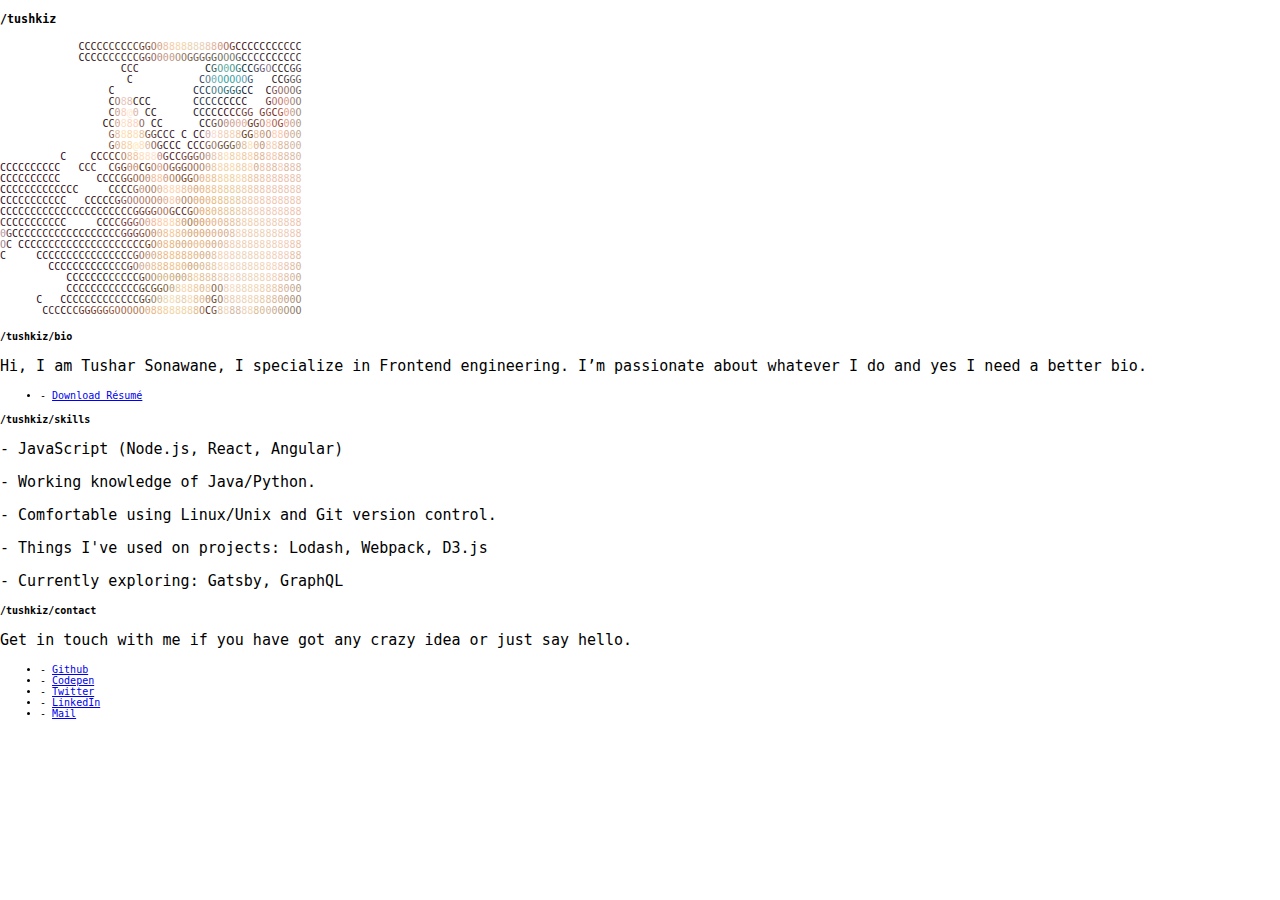
<file: index.html>
<!DOCTYPE html>
<html lang="en">
<head>
  <meta http-equiv="Content-Type" content="text/html; charset=UTF-8">
  <meta http-equiv="X-UA-Compatible" content="IE=edge">

  <title>Tushar Lahu Sonawane</title>

  <meta name="description" content="Portfolio of Tushar Lahu Sonawane" />
  <meta name="keywords" content="Front End Engineer">
  <meta name="author" content="Tushar Lahu Sonawane">
  <meta name="image" content="/img/tushkiz.jpeg">
  <meta property="og:type" content="website">
  <meta property="og:title" content="Tushar Lahu Sonawane">
  <meta property="og:url" content="https://tushkiz.githu.io">
  <meta property="og:description" content="Portfolio of Tushar Lahu Sonawane">
  <meta property="og:image" content="/img/tushkiz.jpeg">
  <meta name="twitter:card" content="summary_large_image">
  <meta name="twitter:site" content="@tushkiz">
  <meta name="twitter:creator" content="@tushkiz">
  <meta name="twitter:title" content="Tushar Lahu Sonawane">
  <meta name="twitter:description" content="Portfolio of Tushar Lahu Sonawane">
  <meta name="twitter:image" content="/img/tushkiz.jpeg">

  <meta name="viewport" content="width=device-width, initial-scale=1.0">

  <!--  Android 5 Chrome Color-->
  <meta name="theme-color" content="#002B36">

  <!-- Styles -->
  <link rel="stylesheet" type="text/css" href="css/style.css">
</head>

<body>
<div class="row">
  <div class="col s12">
    <div class="iterm-window">
      <div class="title-bar">
        <div class="title-bar--buttons">
           <div class="title-bar--button title-bar--button--close"></div>
           <div class="title-bar--button title-bar--button--minimize"></div>
           <div class="title-bar--button title-bar--button--maximize"></div>
        </div>
      </div>
      <div class="content">
        <!-- Heading [start] -->
        <div class="row">
          <h3 class="color--primary">/tushkiz</h3>
        </div>
        <!-- Heading [end] -->

        <!-- Banner [start] -->
        <div class="row">
          <p><table cellspacing="0" cellpadding="0" class="banner"><tbody><tr><td><span style="color:rgb(35,0,29);">&nbsp;</span><span style="color:rgb(35,0,29);">&nbsp;</span><span style="color:rgb(35,0,29);">&nbsp;</span><span style="color:rgb(35,0,27);">&nbsp;</span><span style="color:rgb(35,0,27);">&nbsp;</span><span style="color:rgb(35,0,24);">&nbsp;</span><span style="color:rgb(35,0,24);">&nbsp;</span><span style="color:rgb(35,0,20);">&nbsp;</span><span style="color:rgb(37,2,22);">&nbsp;</span><span style="color:rgb(37,3,19);">&nbsp;</span><span style="color:rgb(36,2,18);">&nbsp;</span><span style="color:rgb(37,4,15);">&nbsp;</span><span style="color:rgb(41,8,19);">&nbsp;</span><span style="color:rgb(47,14,23);">C</span><span style="color:rgb(53,20,29);">C</span><span style="color:rgb(58,23,27);">C</span><span style="color:rgb(73,35,32);">C</span><span style="color:rgb(74,37,28);">C</span><span style="color:rgb(78,48,40);">C</span><span style="color:rgb(68,41,32);">C</span><span style="color:rgb(66,39,32);">C</span><span style="color:rgb(78,51,42);">C</span><span style="color:rgb(87,55,42);">C</span><span style="color:rgb(104,67,49);">G</span><span style="color:rgb(122,77,56);">G</span><span style="color:rgb(166,116,91);">O</span><span style="color:rgb(213,162,131);">0</span><span style="color:rgb(239,190,157);">8</span><span style="color:rgb(246,204,166);">8</span><span style="color:rgb(245,212,171);">8</span><span style="color:rgb(240,212,173);">8</span><span style="color:rgb(232,210,173);">8</span><span style="color:rgb(234,213,182);">8</span><span style="color:rgb(233,207,180);">8</span><span style="color:rgb(233,197,173);">8</span><span style="color:rgb(226,180,157);">8</span><span style="color:rgb(209,150,132);">0</span><span style="color:rgb(169,106,91);">O</span><span style="color:rgb(117,54,45);">G</span><span style="color:rgb(76,18,14);">C</span><span style="color:rgb(69,19,18);">C</span><span style="color:rgb(61,21,22);">C</span><span style="color:rgb(52,22,24);">C</span><span style="color:rgb(61,35,38);">C</span><span style="color:rgb(44,18,19);">C</span><span style="color:rgb(56,28,27);">C</span><span style="color:rgb(61,30,28);">C</span><span style="color:rgb(68,38,40);">C</span><span style="color:rgb(60,37,47);">C</span><span style="color:rgb(55,34,49);">C</span><br><span style="color:rgb(35,0,27);">&nbsp;</span><span style="color:rgb(35,0,27);">&nbsp;</span><span style="color:rgb(35,0,27);">&nbsp;</span><span style="color:rgb(35,0,25);">&nbsp;</span><span style="color:rgb(35,0,25);">&nbsp;</span><span style="color:rgb(35,0,24);">&nbsp;</span><span style="color:rgb(35,0,22);">&nbsp;</span><span style="color:rgb(35,0,20);">&nbsp;</span><span style="color:rgb(33,0,18);">&nbsp;</span><span style="color:rgb(33,0,16);">&nbsp;</span><span style="color:rgb(33,0,15);">&nbsp;</span><span style="color:rgb(35,1,15);">&nbsp;</span><span style="color:rgb(39,5,19);">&nbsp;</span><span style="color:rgb(44,11,22);">C</span><span style="color:rgb(50,17,28);">C</span><span style="color:rgb(55,20,27);">C</span><span style="color:rgb(65,29,33);">C</span><span style="color:rgb(64,30,31);">C</span><span style="color:rgb(75,45,47);">C</span><span style="color:rgb(72,43,45);">C</span><span style="color:rgb(68,42,43);">C</span><span style="color:rgb(74,48,47);">C</span><span style="color:rgb(81,52,48);">C</span><span style="color:rgb(101,66,60);">G</span><span style="color:rgb(118,75,68);">G</span><span style="color:rgb(152,106,93);">O</span><span style="color:rgb(187,140,124);">0</span><span style="color:rgb(202,155,137);">0</span><span style="color:rgb(195,154,134);">0</span><span style="color:rgb(173,138,116);">O</span><span style="color:rgb(143,115,91);">O</span><span style="color:rgb(120,95,73);">G</span><span style="color:rgb(117,91,78);">G</span><span style="color:rgb(112,90,79);">G</span><span style="color:rgb(101,85,70);">G</span><span style="color:rgb(96,87,70);">G</span><span style="color:rgb(112,109,92);">O</span><span style="color:rgb(128,129,113);">O</span><span style="color:rgb(118,118,108);">O</span><span style="color:rgb(94,91,86);">G</span><span style="color:rgb(51,42,45);">C</span><span style="color:rgb(70,57,66);">C</span><span style="color:rgb(65,47,59);">C</span><span style="color:rgb(59,39,50);">C</span><span style="color:rgb(36,15,24);">C</span><span style="color:rgb(53,30,36);">C</span><span style="color:rgb(51,31,30);">C</span><span style="color:rgb(54,34,35);">C</span><span style="color:rgb(66,46,55);">C</span><span style="color:rgb(66,48,60);">C</span><br><span style="color:rgb(35,0,25);">&nbsp;</span><span style="color:rgb(35,0,24);">&nbsp;</span><span style="color:rgb(35,0,24);">&nbsp;</span><span style="color:rgb(35,0,24);">&nbsp;</span><span style="color:rgb(35,0,24);">&nbsp;</span><span style="color:rgb(35,0,22);">&nbsp;</span><span style="color:rgb(35,0,22);">&nbsp;</span><span style="color:rgb(35,0,22);">&nbsp;</span><span style="color:rgb(36,1,21);">&nbsp;</span><span style="color:rgb(36,1,21);">&nbsp;</span><span style="color:rgb(35,0,20);">&nbsp;</span><span style="color:rgb(33,0,16);">&nbsp;</span><span style="color:rgb(33,0,16);">&nbsp;</span><span style="color:rgb(32,0,14);">&nbsp;</span><span style="color:rgb(33,0,15);">&nbsp;</span><span style="color:rgb(33,0,15);">&nbsp;</span><span style="color:rgb(33,0,15);">&nbsp;</span><span style="color:rgb(37,3,19);">&nbsp;</span><span style="color:rgb(41,10,25);">&nbsp;</span><span style="color:rgb(33,5,19);">&nbsp;</span><span style="color:rgb(49,23,36);">C</span><span style="color:rgb(75,47,59);">C</span><span style="color:rgb(59,29,39);">C</span><span style="color:rgb(37,4,15);">&nbsp;</span><span style="color:rgb(35,0,6);">&nbsp;</span><span style="color:rgb(38,0,6);">&nbsp;</span><span style="color:rgb(39,0,5);">&nbsp;</span><span style="color:rgb(36,0,1);">&nbsp;</span><span style="color:rgb(34,0,4);">&nbsp;</span><span style="color:rgb(33,1,4);">&nbsp;</span><span style="color:rgb(32,3,7);">&nbsp;</span><span style="color:rgb(27,2,6);">&nbsp;</span><span style="color:rgb(34,10,24);">&nbsp;</span><span style="color:rgb(16,6,17);">&nbsp;</span><span style="color:rgb(14,32,34);">C</span><span style="color:rgb(49,94,89);">G</span><span style="color:rgb(85,157,145);">O</span><span style="color:rgb(93,177,162);">0</span><span style="color:rgb(71,154,144);">O</span><span style="color:rgb(52,124,121);">G</span><span style="color:rgb(4,51,61);">C</span><span style="color:rgb(10,33,51);">C</span><span style="color:rgb(76,76,100);">G</span><span style="color:rgb(104,90,115);">G</span><span style="color:rgb(148,131,149);">O</span><span style="color:rgb(67,51,61);">C</span><span style="color:rgb(47,37,38);">C</span><span style="color:rgb(40,30,29);">C</span><span style="color:rgb(81,66,71);">G</span><span style="color:rgb(84,67,75);">G</span><br><span style="color:rgb(35,0,22);">&nbsp;</span><span style="color:rgb(35,0,20);">&nbsp;</span><span style="color:rgb(35,0,22);">&nbsp;</span><span style="color:rgb(35,0,22);">&nbsp;</span><span style="color:rgb(35,0,22);">&nbsp;</span><span style="color:rgb(35,0,22);">&nbsp;</span><span style="color:rgb(35,0,22);">&nbsp;</span><span style="color:rgb(35,0,22);">&nbsp;</span><span style="color:rgb(33,0,20);">&nbsp;</span><span style="color:rgb(34,0,21);">&nbsp;</span><span style="color:rgb(35,0,22);">&nbsp;</span><span style="color:rgb(36,1,23);">&nbsp;</span><span style="color:rgb(37,2,24);">&nbsp;</span><span style="color:rgb(37,2,24);">&nbsp;</span><span style="color:rgb(36,1,23);">&nbsp;</span><span style="color:rgb(36,1,23);">&nbsp;</span><span style="color:rgb(36,3,24);">&nbsp;</span><span style="color:rgb(31,0,20);">&nbsp;</span><span style="color:rgb(33,4,22);">&nbsp;</span><span style="color:rgb(28,0,17);">&nbsp;</span><span style="color:rgb(38,10,25);">&nbsp;</span><span style="color:rgb(53,25,39);">C</span><span style="color:rgb(39,11,26);">&nbsp;</span><span style="color:rgb(29,0,14);">&nbsp;</span><span style="color:rgb(27,0,15);">&nbsp;</span><span style="color:rgb(28,0,18);">&nbsp;</span><span style="color:rgb(32,0,21);">&nbsp;</span><span style="color:rgb(34,0,24);">&nbsp;</span><span style="color:rgb(31,0,23);">&nbsp;</span><span style="color:rgb(28,0,22);">&nbsp;</span><span style="color:rgb(26,0,20);">&nbsp;</span><span style="color:rgb(23,1,24);">&nbsp;</span><span style="color:rgb(26,13,41);">&nbsp;</span><span style="color:rgb(53,60,86);">C</span><span style="color:rgb(89,128,143);">O</span><span style="color:rgb(103,172,177);">0</span><span style="color:rgb(77,175,174);">O</span><span style="color:rgb(48,161,157);">O</span><span style="color:rgb(53,161,161);">O</span><span style="color:rgb(82,172,180);">O</span><span style="color:rgb(98,156,176);">O</span><span style="color:rgb(61,91,117);">G</span><span style="color:rgb(0,0,29);">&nbsp;</span><span style="color:rgb(19,3,30);">&nbsp;</span><span style="color:rgb(35,10,31);">&nbsp;</span><span style="color:rgb(52,29,39);">C</span><span style="color:rgb(39,21,19);">C</span><span style="color:rgb(77,62,57);">G</span><span style="color:rgb(107,91,91);">G</span><span style="color:rgb(104,88,89);">G</span><br><span style="color:rgb(35,0,20);">&nbsp;</span><span style="color:rgb(35,0,20);">&nbsp;</span><span style="color:rgb(35,0,20);">&nbsp;</span><span style="color:rgb(35,0,20);">&nbsp;</span><span style="color:rgb(35,0,22);">&nbsp;</span><span style="color:rgb(35,0,22);">&nbsp;</span><span style="color:rgb(35,0,22);">&nbsp;</span><span style="color:rgb(35,0,22);">&nbsp;</span><span style="color:rgb(35,0,24);">&nbsp;</span><span style="color:rgb(35,0,24);">&nbsp;</span><span style="color:rgb(35,0,24);">&nbsp;</span><span style="color:rgb(34,0,23);">&nbsp;</span><span style="color:rgb(35,0,25);">&nbsp;</span><span style="color:rgb(35,0,25);">&nbsp;</span><span style="color:rgb(36,0,26);">&nbsp;</span><span style="color:rgb(36,1,25);">&nbsp;</span><span style="color:rgb(35,2,23);">&nbsp;</span><span style="color:rgb(22,0,6);">&nbsp;</span><span style="color:rgb(47,15,28);">C</span><span style="color:rgb(35,4,12);">&nbsp;</span><span style="color:rgb(34,3,8);">&nbsp;</span><span style="color:rgb(26,0,0);">&nbsp;</span><span style="color:rgb(35,6,11);">&nbsp;</span><span style="color:rgb(38,11,20);">&nbsp;</span><span style="color:rgb(30,1,19);">&nbsp;</span><span style="color:rgb(31,3,26);">&nbsp;</span><span style="color:rgb(32,3,31);">&nbsp;</span><span style="color:rgb(30,1,31);">&nbsp;</span><span style="color:rgb(28,0,30);">&nbsp;</span><span style="color:rgb(28,0,29);">&nbsp;</span><span style="color:rgb(27,0,26);">&nbsp;</span><span style="color:rgb(18,0,26);">&nbsp;</span><span style="color:rgb(34,38,63);">C</span><span style="color:rgb(43,65,88);">C</span><span style="color:rgb(34,69,88);">C</span><span style="color:rgb(75,123,137);">O</span><span style="color:rgb(67,127,137);">O</span><span style="color:rgb(44,108,117);">G</span><span style="color:rgb(43,101,113);">G</span><span style="color:rgb(40,83,100);">G</span><span style="color:rgb(6,28,52);">C</span><span style="color:rgb(27,28,56);">C</span><span style="color:rgb(10,0,18);">&nbsp;</span><span style="color:rgb(37,5,26);">&nbsp;</span><span style="color:rgb(57,15,27);">C</span><span style="color:rgb(130,84,87);">G</span><span style="color:rgb(154,107,101);">O</span><span style="color:rgb(156,118,107);">O</span><span style="color:rgb(133,110,104);">O</span><span style="color:rgb(115,100,95);">G</span><br><span style="color:rgb(35,0,22);">&nbsp;</span><span style="color:rgb(35,0,22);">&nbsp;</span><span style="color:rgb(35,0,22);">&nbsp;</span><span style="color:rgb(35,0,22);">&nbsp;</span><span style="color:rgb(35,0,22);">&nbsp;</span><span style="color:rgb(35,0,22);">&nbsp;</span><span style="color:rgb(35,0,24);">&nbsp;</span><span style="color:rgb(35,0,24);">&nbsp;</span><span style="color:rgb(36,1,25);">&nbsp;</span><span style="color:rgb(36,1,25);">&nbsp;</span><span style="color:rgb(35,0,24);">&nbsp;</span><span style="color:rgb(35,0,24);">&nbsp;</span><span style="color:rgb(35,0,25);">&nbsp;</span><span style="color:rgb(35,0,25);">&nbsp;</span><span style="color:rgb(36,0,26);">&nbsp;</span><span style="color:rgb(36,1,23);">&nbsp;</span><span style="color:rgb(37,3,17);">&nbsp;</span><span style="color:rgb(36,1,7);">&nbsp;</span><span style="color:rgb(48,12,12);">C</span><span style="color:rgb(151,116,110);">O</span><span style="color:rgb(236,200,188);">8</span><span style="color:rgb(223,189,177);">8</span><span style="color:rgb(64,31,22);">C</span><span style="color:rgb(46,16,14);">C</span><span style="color:rgb(43,16,23);">C</span><span style="color:rgb(29,5,21);">&nbsp;</span><span style="color:rgb(21,0,21);">&nbsp;</span><span style="color:rgb(23,0,25);">&nbsp;</span><span style="color:rgb(28,2,29);">&nbsp;</span><span style="color:rgb(30,0,26);">&nbsp;</span><span style="color:rgb(32,0,23);">&nbsp;</span><span style="color:rgb(25,6,25);">&nbsp;</span><span style="color:rgb(27,36,51);">C</span><span style="color:rgb(43,65,78);">C</span><span style="color:rgb(39,55,68);">C</span><span style="color:rgb(56,64,75);">C</span><span style="color:rgb(35,37,49);">C</span><span style="color:rgb(27,21,35);">C</span><span style="color:rgb(38,26,40);">C</span><span style="color:rgb(45,24,41);">C</span><span style="color:rgb(48,21,38);">C</span><span style="color:rgb(32,0,15);">&nbsp;</span><span style="color:rgb(43,1,13);">&nbsp;</span><span style="color:rgb(53,4,10);">&nbsp;</span><span style="color:rgb(107,47,47);">G</span><span style="color:rgb(179,112,104);">O</span><span style="color:rgb(191,117,104);">O</span><span style="color:rgb(215,152,137);">0</span><span style="color:rgb(167,135,124);">O</span><span style="color:rgb(139,122,112);">O</span><br><span style="color:rgb(35,0,25);">&nbsp;</span><span style="color:rgb(35,0,24);">&nbsp;</span><span style="color:rgb(35,0,25);">&nbsp;</span><span style="color:rgb(35,0,24);">&nbsp;</span><span style="color:rgb(35,0,25);">&nbsp;</span><span style="color:rgb(35,0,24);">&nbsp;</span><span style="color:rgb(35,0,24);">&nbsp;</span><span style="color:rgb(35,0,24);">&nbsp;</span><span style="color:rgb(37,2,26);">&nbsp;</span><span style="color:rgb(36,1,25);">&nbsp;</span><span style="color:rgb(36,1,25);">&nbsp;</span><span style="color:rgb(35,0,24);">&nbsp;</span><span style="color:rgb(34,0,23);">&nbsp;</span><span style="color:rgb(34,0,23);">&nbsp;</span><span style="color:rgb(35,0,24);">&nbsp;</span><span style="color:rgb(37,0,20);">&nbsp;</span><span style="color:rgb(31,0,4);">&nbsp;</span><span style="color:rgb(44,4,5);">&nbsp;</span><span style="color:rgb(79,36,29);">C</span><span style="color:rgb(203,160,144);">0</span><span style="color:rgb(251,206,185);">8</span><span style="color:rgb(255,233,211);">@</span><span style="color:rgb(216,179,160);">0</span><span style="color:rgb(40,8,0);">&nbsp;</span><span style="color:rgb(59,31,30);">C</span><span style="color:rgb(40,17,27);">C</span><span style="color:rgb(28,5,23);">&nbsp;</span><span style="color:rgb(27,3,25);">&nbsp;</span><span style="color:rgb(31,3,26);">&nbsp;</span><span style="color:rgb(33,0,21);">&nbsp;</span><span style="color:rgb(36,0,15);">&nbsp;</span><span style="color:rgb(32,4,18);">&nbsp;</span><span style="color:rgb(35,33,44);">C</span><span style="color:rgb(42,46,55);">C</span><span style="color:rgb(42,35,42);">C</span><span style="color:rgb(55,36,40);">C</span><span style="color:rgb(46,14,17);">C</span><span style="color:rgb(58,16,18);">C</span><span style="color:rgb(75,26,29);">C</span><span style="color:rgb(91,39,41);">C</span><span style="color:rgb(115,65,64);">G</span><span style="color:rgb(119,68,65);">G</span><span style="color:rgb(54,1,0);">&nbsp;</span><span style="color:rgb(116,57,49);">G</span><span style="color:rgb(142,74,61);">G</span><span style="color:rgb(114,37,21);">C</span><span style="color:rgb(166,79,60);">G</span><span style="color:rgb(233,160,141);">0</span><span style="color:rgb(194,157,139);">0</span><span style="color:rgb(162,143,128);">O</span><br><span style="color:rgb(35,0,27);">&nbsp;</span><span style="color:rgb(35,0,27);">&nbsp;</span><span style="color:rgb(35,0,27);">&nbsp;</span><span style="color:rgb(35,0,27);">&nbsp;</span><span style="color:rgb(35,0,25);">&nbsp;</span><span style="color:rgb(35,0,25);">&nbsp;</span><span style="color:rgb(35,0,25);">&nbsp;</span><span style="color:rgb(35,0,25);">&nbsp;</span><span style="color:rgb(38,3,27);">&nbsp;</span><span style="color:rgb(37,2,26);">&nbsp;</span><span style="color:rgb(36,1,25);">&nbsp;</span><span style="color:rgb(35,0,24);">&nbsp;</span><span style="color:rgb(34,0,21);">&nbsp;</span><span style="color:rgb(34,0,21);">&nbsp;</span><span style="color:rgb(34,0,21);">&nbsp;</span><span style="color:rgb(36,0,17);">&nbsp;</span><span style="color:rgb(38,0,6);">&nbsp;</span><span style="color:rgb(52,8,9);">C</span><span style="color:rgb(72,23,16);">C</span><span style="color:rgb(212,163,146);">0</span><span style="color:rgb(255,223,198);">8</span><span style="color:rgb(255,212,186);">8</span><span style="color:rgb(254,212,188);">8</span><span style="color:rgb(139,103,87);">O</span><span style="color:rgb(39,9,7);">&nbsp;</span><span style="color:rgb(44,18,27);">C</span><span style="color:rgb(44,19,38);">C</span><span style="color:rgb(33,8,30);">&nbsp;</span><span style="color:rgb(30,0,21);">&nbsp;</span><span style="color:rgb(33,0,18);">&nbsp;</span><span style="color:rgb(42,0,16);">&nbsp;</span><span style="color:rgb(38,2,14);">&nbsp;</span><span style="color:rgb(22,2,13);">&nbsp;</span><span style="color:rgb(36,21,28);">C</span><span style="color:rgb(61,39,42);">C</span><span style="color:rgb(101,71,69);">G</span><span style="color:rgb(135,98,90);">O</span><span style="color:rgb(186,142,129);">0</span><span style="color:rgb(204,157,141);">0</span><span style="color:rgb(219,170,153);">0</span><span style="color:rgb(219,170,153);">0</span><span style="color:rgb(103,52,33);">G</span><span style="color:rgb(115,59,42);">G</span><span style="color:rgb(182,121,102);">O</span><span style="color:rgb(251,183,162);">8</span><span style="color:rgb(176,99,79);">O</span><span style="color:rgb(153,68,47);">G</span><span style="color:rgb(230,158,136);">0</span><span style="color:rgb(202,161,143);">0</span><span style="color:rgb(175,152,134);">0</span><br><span style="color:rgb(34,1,22);">&nbsp;</span><span style="color:rgb(34,1,22);">&nbsp;</span><span style="color:rgb(33,0,23);">&nbsp;</span><span style="color:rgb(33,0,23);">&nbsp;</span><span style="color:rgb(33,0,24);">&nbsp;</span><span style="color:rgb(34,0,25);">&nbsp;</span><span style="color:rgb(35,1,28);">&nbsp;</span><span style="color:rgb(35,1,28);">&nbsp;</span><span style="color:rgb(33,0,25);">&nbsp;</span><span style="color:rgb(37,1,27);">&nbsp;</span><span style="color:rgb(41,5,31);">&nbsp;</span><span style="color:rgb(40,5,29);">&nbsp;</span><span style="color:rgb(37,0,22);">&nbsp;</span><span style="color:rgb(35,0,20);">&nbsp;</span><span style="color:rgb(37,0,20);">&nbsp;</span><span style="color:rgb(41,2,20);">&nbsp;</span><span style="color:rgb(47,2,9);">&nbsp;</span><span style="color:rgb(40,0,0);">&nbsp;</span><span style="color:rgb(138,92,76);">G</span><span style="color:rgb(231,190,160);">8</span><span style="color:rgb(255,223,180);">8</span><span style="color:rgb(251,215,167);">8</span><span style="color:rgb(255,224,178);">8</span><span style="color:rgb(226,194,156);">8</span><span style="color:rgb(117,86,66);">G</span><span style="color:rgb(94,63,58);">G</span><span style="color:rgb(63,31,42);">C</span><span style="color:rgb(70,37,56);">C</span><span style="color:rgb(59,25,49);">C</span><span style="color:rgb(36,2,26);">&nbsp;</span><span style="color:rgb(49,14,36);">C</span><span style="color:rgb(44,7,24);">&nbsp;</span><span style="color:rgb(54,14,25);">C</span><span style="color:rgb(79,38,42);">C</span><span style="color:rgb(210,172,171);">0</span><span style="color:rgb(253,219,209);">8</span><span style="color:rgb(242,209,192);">8</span><span style="color:rgb(239,207,182);">8</span><span style="color:rgb(243,210,179);">8</span><span style="color:rgb(233,197,163);">8</span><span style="color:rgb(103,63,28);">G</span><span style="color:rgb(109,66,32);">G</span><span style="color:rgb(237,191,158);">8</span><span style="color:rgb(201,152,122);">0</span><span style="color:rgb(182,133,103);">O</span><span style="color:rgb(255,206,179);">8</span><span style="color:rgb(251,201,176);">8</span><span style="color:rgb(221,176,153);">0</span><span style="color:rgb(204,172,151);">0</span><span style="color:rgb(195,168,147);">0</span><br><span style="color:rgb(36,3,20);">&nbsp;</span><span style="color:rgb(35,2,19);">&nbsp;</span><span style="color:rgb(35,0,20);">&nbsp;</span><span style="color:rgb(34,0,21);">&nbsp;</span><span style="color:rgb(34,0,21);">&nbsp;</span><span style="color:rgb(34,0,23);">&nbsp;</span><span style="color:rgb(34,0,24);">&nbsp;</span><span style="color:rgb(34,0,24);">&nbsp;</span><span style="color:rgb(37,0,25);">&nbsp;</span><span style="color:rgb(36,0,24);">&nbsp;</span><span style="color:rgb(36,0,23);">&nbsp;</span><span style="color:rgb(37,0,22);">&nbsp;</span><span style="color:rgb(40,0,24);">&nbsp;</span><span style="color:rgb(42,3,24);">&nbsp;</span><span style="color:rgb(43,4,25);">&nbsp;</span><span style="color:rgb(45,2,19);">&nbsp;</span><span style="color:rgb(50,0,11);">&nbsp;</span><span style="color:rgb(46,0,0);">&nbsp;</span><span style="color:rgb(128,79,65);">G</span><span style="color:rgb(215,170,141);">0</span><span style="color:rgb(246,204,162);">8</span><span style="color:rgb(252,212,163);">8</span><span style="color:rgb(255,233,184);">@</span><span style="color:rgb(255,223,181);">8</span><span style="color:rgb(219,182,155);">0</span><span style="color:rgb(143,105,92);">O</span><span style="color:rgb(95,55,56);">G</span><span style="color:rgb(65,23,35);">C</span><span style="color:rgb(61,18,35);">C</span><span style="color:rgb(59,18,36);">C</span><span style="color:rgb(39,0,14);">&nbsp;</span><span style="color:rgb(52,9,19);">C</span><span style="color:rgb(74,28,31);">C</span><span style="color:rgb(79,31,27);">C</span><span style="color:rgb(135,92,83);">G</span><span style="color:rgb(157,120,102);">O</span><span style="color:rgb(116,84,59);">G</span><span style="color:rgb(101,72,40);">G</span><span style="color:rgb(121,91,55);">G</span><span style="color:rgb(178,146,107);">0</span><span style="color:rgb(227,192,152);">8</span><span style="color:rgb(255,226,187);">8</span><span style="color:rgb(222,179,144);">0</span><span style="color:rgb(191,146,113);">0</span><span style="color:rgb(247,203,174);">8</span><span style="color:rgb(246,205,177);">8</span><span style="color:rgb(223,183,157);">8</span><span style="color:rgb(220,184,160);">8</span><span style="color:rgb(211,180,159);">0</span><span style="color:rgb(204,176,155);">0</span><br><span style="color:rgb(43,6,23);">&nbsp;</span><span style="color:rgb(42,5,22);">&nbsp;</span><span style="color:rgb(41,4,21);">&nbsp;</span><span style="color:rgb(40,3,21);">&nbsp;</span><span style="color:rgb(39,2,20);">&nbsp;</span><span style="color:rgb(39,1,22);">&nbsp;</span><span style="color:rgb(40,1,22);">&nbsp;</span><span style="color:rgb(40,0,24);">&nbsp;</span><span style="color:rgb(41,1,25);">&nbsp;</span><span style="color:rgb(45,6,27);">&nbsp;</span><span style="color:rgb(49,7,29);">C</span><span style="color:rgb(45,3,23);">&nbsp;</span><span style="color:rgb(38,0,16);">&nbsp;</span><span style="color:rgb(37,0,14);">&nbsp;</span><span style="color:rgb(42,1,19);">&nbsp;</span><span style="color:rgb(53,6,22);">C</span><span style="color:rgb(65,11,25);">C</span><span style="color:rgb(101,44,51);">C</span><span style="color:rgb(82,27,22);">C</span><span style="color:rgb(95,44,25);">C</span><span style="color:rgb(181,132,99);">O</span><span style="color:rgb(236,188,148);">8</span><span style="color:rgb(242,195,153);">8</span><span style="color:rgb(255,220,182);">8</span><span style="color:rgb(255,224,194);">8</span><span style="color:rgb(255,226,206);">8</span><span style="color:rgb(192,142,133);">0</span><span style="color:rgb(109,58,55);">G</span><span style="color:rgb(77,26,25);">C</span><span style="color:rgb(88,37,36);">C</span><span style="color:rgb(119,68,65);">G</span><span style="color:rgb(110,60,53);">G</span><span style="color:rgb(133,83,72);">G</span><span style="color:rgb(161,114,96);">O</span><span style="color:rgb(196,154,132);">0</span><span style="color:rgb(234,197,170);">8</span><span style="color:rgb(241,208,175);">8</span><span style="color:rgb(253,223,185);">8</span><span style="color:rgb(237,208,166);">8</span><span style="color:rgb(246,214,173);">8</span><span style="color:rgb(237,202,162);">8</span><span style="color:rgb(249,210,171);">8</span><span style="color:rgb(230,187,152);">8</span><span style="color:rgb(225,182,150);">8</span><span style="color:rgb(241,197,170);">8</span><span style="color:rgb(241,199,174);">8</span><span style="color:rgb(228,188,163);">8</span><span style="color:rgb(224,188,166);">8</span><span style="color:rgb(219,187,166);">8</span><span style="color:rgb(213,182,162);">0</span><br><span style="color:rgb(51,10,24);">C</span><span style="color:rgb(48,10,23);">C</span><span style="color:rgb(50,9,23);">C</span><span style="color:rgb(49,8,24);">C</span><span style="color:rgb(49,8,24);">C</span><span style="color:rgb(50,9,25);">C</span><span style="color:rgb(50,9,25);">C</span><span style="color:rgb(51,8,25);">C</span><span style="color:rgb(51,8,25);">C</span><span style="color:rgb(51,8,25);">C</span><span style="color:rgb(49,6,23);">&nbsp;</span><span style="color:rgb(45,2,19);">&nbsp;</span><span style="color:rgb(44,1,18);">&nbsp;</span><span style="color:rgb(54,10,25);">C</span><span style="color:rgb(72,28,43);">C</span><span style="color:rgb(88,41,57);">C</span><span style="color:rgb(55,4,21);">&nbsp;</span><span style="color:rgb(43,0,3);">&nbsp;</span><span style="color:rgb(82,30,32);">C</span><span style="color:rgb(114,62,51);">G</span><span style="color:rgb(104,54,31);">G</span><span style="color:rgb(190,139,108);">0</span><span style="color:rgb(190,140,105);">0</span><span style="color:rgb(70,18,0);">C</span><span style="color:rgb(114,61,29);">G</span><span style="color:rgb(177,123,95);">O</span><span style="color:rgb(216,160,137);">0</span><span style="color:rgb(167,112,91);">O</span><span style="color:rgb(134,77,58);">G</span><span style="color:rgb(129,74,53);">G</span><span style="color:rgb(124,67,47);">G</span><span style="color:rgb(155,101,75);">O</span><span style="color:rgb(162,109,78);">O</span><span style="color:rgb(177,127,94);">O</span><span style="color:rgb(210,166,129);">0</span><span style="color:rgb(236,199,157);">8</span><span style="color:rgb(246,213,170);">8</span><span style="color:rgb(242,211,165);">8</span><span style="color:rgb(247,219,172);">8</span><span style="color:rgb(240,209,165);">8</span><span style="color:rgb(239,206,165);">8</span><span style="color:rgb(253,215,178);">8</span><span style="color:rgb(211,171,136);">0</span><span style="color:rgb(239,195,166);">8</span><span style="color:rgb(232,190,165);">8</span><span style="color:rgb(225,185,160);">8</span><span style="color:rgb(245,204,182);">8</span><span style="color:rgb(222,186,164);">8</span><span style="color:rgb(227,192,172);">8</span><span style="color:rgb(221,188,169);">8</span><br><span style="color:rgb(51,11,22);">C</span><span style="color:rgb(54,14,25);">C</span><span style="color:rgb(56,16,27);">C</span><span style="color:rgb(57,17,28);">C</span><span style="color:rgb(56,14,26);">C</span><span style="color:rgb(54,12,22);">C</span><span style="color:rgb(55,13,25);">C</span><span style="color:rgb(56,14,24);">C</span><span style="color:rgb(58,16,28);">C</span><span style="color:rgb(54,12,22);">C</span><span style="color:rgb(50,6,19);">&nbsp;</span><span style="color:rgb(45,1,14);">&nbsp;</span><span style="color:rgb(43,0,12);">&nbsp;</span><span style="color:rgb(45,1,14);">&nbsp;</span><span style="color:rgb(47,3,16);">&nbsp;</span><span style="color:rgb(50,6,21);">&nbsp;</span><span style="color:rgb(57,14,31);">C</span><span style="color:rgb(58,14,27);">C</span><span style="color:rgb(68,23,26);">C</span><span style="color:rgb(86,41,36);">C</span><span style="color:rgb(109,63,48);">G</span><span style="color:rgb(130,84,61);">G</span><span style="color:rgb(151,102,72);">O</span><span style="color:rgb(164,114,81);">O</span><span style="color:rgb(194,141,109);">0</span><span style="color:rgb(241,188,154);">8</span><span style="color:rgb(249,196,162);">8</span><span style="color:rgb(205,152,118);">0</span><span style="color:rgb(179,126,92);">O</span><span style="color:rgb(150,100,65);">O</span><span style="color:rgb(119,66,32);">G</span><span style="color:rgb(129,77,38);">G</span><span style="color:rgb(185,131,87);">O</span><span style="color:rgb(230,176,130);">0</span><span style="color:rgb(241,193,145);">8</span><span style="color:rgb(235,193,145);">8</span><span style="color:rgb(242,209,158);">8</span><span style="color:rgb(243,213,163);">8</span><span style="color:rgb(236,208,160);">8</span><span style="color:rgb(248,217,173);">8</span><span style="color:rgb(241,208,167);">8</span><span style="color:rgb(237,199,163);">8</span><span style="color:rgb(235,194,164);">8</span><span style="color:rgb(238,197,169);">8</span><span style="color:rgb(239,197,173);">8</span><span style="color:rgb(236,195,173);">8</span><span style="color:rgb(233,195,174);">8</span><span style="color:rgb(235,197,178);">8</span><span style="color:rgb(232,195,176);">8</span><span style="color:rgb(230,193,174);">8</span><br><span style="color:rgb(50,10,21);">C</span><span style="color:rgb(53,13,24);">C</span><span style="color:rgb(57,17,28);">C</span><span style="color:rgb(59,19,30);">C</span><span style="color:rgb(58,18,27);">C</span><span style="color:rgb(57,17,26);">C</span><span style="color:rgb(58,17,25);">C</span><span style="color:rgb(58,17,25);">C</span><span style="color:rgb(55,14,22);">C</span><span style="color:rgb(55,14,22);">C</span><span style="color:rgb(55,13,23);">C</span><span style="color:rgb(53,11,21);">C</span><span style="color:rgb(52,8,21);">C</span><span style="color:rgb(48,4,17);">&nbsp;</span><span style="color:rgb(45,1,14);">&nbsp;</span><span style="color:rgb(42,0,12);">&nbsp;</span><span style="color:rgb(41,3,14);">&nbsp;</span><span style="color:rgb(42,5,13);">&nbsp;</span><span style="color:rgb(54,15,20);">C</span><span style="color:rgb(66,26,26);">C</span><span style="color:rgb(68,25,18);">C</span><span style="color:rgb(83,37,22);">C</span><span style="color:rgb(137,89,69);">G</span><span style="color:rgb(196,146,121);">0</span><span style="color:rgb(171,120,91);">O</span><span style="color:rgb(177,127,94);">O</span><span style="color:rgb(224,174,139);">0</span><span style="color:rgb(255,208,171);">8</span><span style="color:rgb(255,213,176);">8</span><span style="color:rgb(255,210,172);">8</span><span style="color:rgb(240,192,154);">8</span><span style="color:rgb(229,180,137);">0</span><span style="color:rgb(220,162,112);">0</span><span style="color:rgb(234,177,122);">0</span><span style="color:rgb(241,190,135);">8</span><span style="color:rgb(241,195,143);">8</span><span style="color:rgb(238,201,148);">8</span><span style="color:rgb(236,204,153);">8</span><span style="color:rgb(236,205,158);">8</span><span style="color:rgb(236,205,161);">8</span><span style="color:rgb(240,206,168);">8</span><span style="color:rgb(237,201,167);">8</span><span style="color:rgb(237,198,169);">8</span><span style="color:rgb(238,198,172);">8</span><span style="color:rgb(239,198,176);">8</span><span style="color:rgb(238,197,177);">8</span><span style="color:rgb(235,197,178);">8</span><span style="color:rgb(236,198,179);">8</span><span style="color:rgb(237,199,180);">8</span><span style="color:rgb(235,197,178);">8</span><br><span style="color:rgb(49,11,24);">C</span><span style="color:rgb(51,13,26);">C</span><span style="color:rgb(53,15,26);">C</span><span style="color:rgb(56,18,29);">C</span><span style="color:rgb(59,22,30);">C</span><span style="color:rgb(59,22,30);">C</span><span style="color:rgb(58,21,28);">C</span><span style="color:rgb(59,19,27);">C</span><span style="color:rgb(56,16,24);">C</span><span style="color:rgb(54,14,22);">C</span><span style="color:rgb(51,11,20);">C</span><span style="color:rgb(48,8,17);">&nbsp;</span><span style="color:rgb(48,6,18);">&nbsp;</span><span style="color:rgb(49,7,19);">&nbsp;</span><span style="color:rgb(50,8,22);">C</span><span style="color:rgb(51,9,21);">C</span><span style="color:rgb(51,11,20);">C</span><span style="color:rgb(52,13,18);">C</span><span style="color:rgb(67,25,29);">C</span><span style="color:rgb(97,52,55);">G</span><span style="color:rgb(135,87,85);">G</span><span style="color:rgb(163,112,108);">O</span><span style="color:rgb(175,121,111);">O</span><span style="color:rgb(177,121,106);">O</span><span style="color:rgb(177,122,101);">O</span><span style="color:rgb(184,130,102);">O</span><span style="color:rgb(199,144,113);">0</span><span style="color:rgb(226,173,141);">0</span><span style="color:rgb(255,205,172);">8</span><span style="color:rgb(227,178,146);">0</span><span style="color:rgb(176,130,97);">O</span><span style="color:rgb(189,137,100);">O</span><span style="color:rgb(225,165,113);">0</span><span style="color:rgb(227,166,109);">0</span><span style="color:rgb(231,179,122);">0</span><span style="color:rgb(235,188,132);">8</span><span style="color:rgb(231,191,139);">8</span><span style="color:rgb(231,198,147);">8</span><span style="color:rgb(234,203,157);">8</span><span style="color:rgb(229,200,160);">8</span><span style="color:rgb(236,203,168);">8</span><span style="color:rgb(238,203,173);">8</span><span style="color:rgb(240,203,177);">8</span><span style="color:rgb(241,200,178);">8</span><span style="color:rgb(240,199,179);">8</span><span style="color:rgb(240,199,179);">8</span><span style="color:rgb(238,200,181);">8</span><span style="color:rgb(238,200,181);">8</span><span style="color:rgb(237,199,178);">8</span><span style="color:rgb(238,197,177);">8</span><br><span style="color:rgb(52,16,30);">C</span><span style="color:rgb(50,14,26);">C</span><span style="color:rgb(50,14,26);">C</span><span style="color:rgb(51,15,25);">C</span><span style="color:rgb(55,20,27);">C</span><span style="color:rgb(57,22,29);">C</span><span style="color:rgb(58,21,28);">C</span><span style="color:rgb(57,20,27);">C</span><span style="color:rgb(54,17,24);">C</span><span style="color:rgb(54,17,24);">C</span><span style="color:rgb(57,17,26);">C</span><span style="color:rgb(58,18,27);">C</span><span style="color:rgb(58,18,29);">C</span><span style="color:rgb(58,17,31);">C</span><span style="color:rgb(58,17,33);">C</span><span style="color:rgb(58,16,28);">C</span><span style="color:rgb(64,21,28);">C</span><span style="color:rgb(62,17,22);">C</span><span style="color:rgb(64,15,21);">C</span><span style="color:rgb(73,22,27);">C</span><span style="color:rgb(89,34,39);">C</span><span style="color:rgb(103,44,46);">C</span><span style="color:rgb(112,51,50);">G</span><span style="color:rgb(115,55,47);">G</span><span style="color:rgb(127,65,50);">G</span><span style="color:rgb(134,73,54);">G</span><span style="color:rgb(174,114,90);">O</span><span style="color:rgb(176,119,92);">O</span><span style="color:rgb(129,73,48);">G</span><span style="color:rgb(94,40,16);">C</span><span style="color:rgb(94,42,20);">C</span><span style="color:rgb(125,70,40);">G</span><span style="color:rgb(198,134,86);">O</span><span style="color:rgb(231,166,108);">0</span><span style="color:rgb(237,181,124);">8</span><span style="color:rgb(231,182,126);">0</span><span style="color:rgb(233,193,141);">8</span><span style="color:rgb(232,198,150);">8</span><span style="color:rgb(229,198,154);">8</span><span style="color:rgb(234,204,166);">8</span><span style="color:rgb(234,201,170);">8</span><span style="color:rgb(240,205,177);">8</span><span style="color:rgb(244,206,183);">8</span><span style="color:rgb(241,203,182);">8</span><span style="color:rgb(241,200,182);">8</span><span style="color:rgb(241,203,184);">8</span><span style="color:rgb(241,203,184);">8</span><span style="color:rgb(239,201,182);">8</span><span style="color:rgb(239,198,178);">8</span><span style="color:rgb(239,196,177);">8</span><br><span style="color:rgb(76,43,50);">C</span><span style="color:rgb(54,21,28);">C</span><span style="color:rgb(51,18,25);">C</span><span style="color:rgb(51,18,25);">C</span><span style="color:rgb(54,22,27);">C</span><span style="color:rgb(56,24,29);">C</span><span style="color:rgb(52,20,25);">C</span><span style="color:rgb(66,31,37);">C</span><span style="color:rgb(57,22,28);">C</span><span style="color:rgb(54,19,25);">C</span><span style="color:rgb(49,14,20);">C</span><span style="color:rgb(45,8,15);">&nbsp;</span><span style="color:rgb(41,4,11);">&nbsp;</span><span style="color:rgb(40,3,10);">&nbsp;</span><span style="color:rgb(40,3,10);">&nbsp;</span><span style="color:rgb(44,3,11);">&nbsp;</span><span style="color:rgb(61,14,20);">C</span><span style="color:rgb(65,12,20);">C</span><span style="color:rgb(77,21,30);">C</span><span style="color:rgb(101,44,51);">C</span><span style="color:rgb(120,59,66);">G</span><span style="color:rgb(124,62,63);">G</span><span style="color:rgb(146,83,78);">G</span><span style="color:rgb(182,118,106);">O</span><span style="color:rgb(223,161,138);">0</span><span style="color:rgb(245,186,154);">8</span><span style="color:rgb(255,201,164);">8</span><span style="color:rgb(255,208,168);">8</span><span style="color:rgb(255,212,171);">8</span><span style="color:rgb(241,194,152);">8</span><span style="color:rgb(196,151,110);">0</span><span style="color:rgb(164,116,70);">O</span><span style="color:rgb(201,141,87);">0</span><span style="color:rgb(216,154,97);">0</span><span style="color:rgb(229,169,117);">0</span><span style="color:rgb(233,177,130);">0</span><span style="color:rgb(230,181,140);">0</span><span style="color:rgb(230,186,149);">8</span><span style="color:rgb(232,192,157);">8</span><span style="color:rgb(233,197,165);">8</span><span style="color:rgb(242,207,177);">8</span><span style="color:rgb(241,208,177);">8</span><span style="color:rgb(239,208,179);">8</span><span style="color:rgb(239,208,180);">8</span><span style="color:rgb(238,206,181);">8</span><span style="color:rgb(237,205,182);">8</span><span style="color:rgb(236,204,183);">8</span><span style="color:rgb(237,202,182);">8</span><span style="color:rgb(238,200,179);">8</span><span style="color:rgb(236,195,175);">8</span><br><span style="color:rgb(180,149,157);">0</span><span style="color:rgb(89,58,64);">G</span><span style="color:rgb(47,14,23);">C</span><span style="color:rgb(48,15,22);">C</span><span style="color:rgb(51,18,27);">C</span><span style="color:rgb(57,24,31);">C</span><span style="color:rgb(57,24,31);">C</span><span style="color:rgb(58,25,32);">C</span><span style="color:rgb(63,28,35);">C</span><span style="color:rgb(60,25,32);">C</span><span style="color:rgb(55,20,27);">C</span><span style="color:rgb(51,16,22);">C</span><span style="color:rgb(51,14,21);">C</span><span style="color:rgb(53,16,23);">C</span><span style="color:rgb(56,19,26);">C</span><span style="color:rgb(60,21,26);">C</span><span style="color:rgb(62,17,24);">C</span><span style="color:rgb(71,21,30);">C</span><span style="color:rgb(78,27,36);">C</span><span style="color:rgb(95,39,48);">C</span><span style="color:rgb(113,54,60);">G</span><span style="color:rgb(117,57,57);">G</span><span style="color:rgb(123,63,55);">G</span><span style="color:rgb(139,78,60);">G</span><span style="color:rgb(155,95,67);">O</span><span style="color:rgb(195,137,100);">0</span><span style="color:rgb(228,174,130);">0</span><span style="color:rgb(244,192,144);">8</span><span style="color:rgb(250,200,151);">8</span><span style="color:rgb(240,194,144);">8</span><span style="color:rgb(220,176,127);">0</span><span style="color:rgb(211,164,112);">0</span><span style="color:rgb(218,163,107);">0</span><span style="color:rgb(221,162,106);">0</span><span style="color:rgb(224,166,118);">0</span><span style="color:rgb(224,171,127);">0</span><span style="color:rgb(219,169,134);">0</span><span style="color:rgb(216,171,138);">0</span><span style="color:rgb(229,188,160);">8</span><span style="color:rgb(245,208,181);">8</span><span style="color:rgb(240,206,178);">8</span><span style="color:rgb(238,207,178);">8</span><span style="color:rgb(238,209,179);">8</span><span style="color:rgb(238,209,179);">8</span><span style="color:rgb(239,208,180);">8</span><span style="color:rgb(238,206,183);">8</span><span style="color:rgb(238,206,185);">8</span><span style="color:rgb(239,204,184);">8</span><span style="color:rgb(239,201,180);">8</span><span style="color:rgb(237,196,174);">8</span><br><span style="color:rgb(163,131,144);">O</span><span style="color:rgb(68,36,49);">C</span><span style="color:rgb(34,0,14);">&nbsp;</span><span style="color:rgb(44,11,22);">C</span><span style="color:rgb(44,10,24);">C</span><span style="color:rgb(50,17,28);">C</span><span style="color:rgb(54,21,32);">C</span><span style="color:rgb(54,21,30);">C</span><span style="color:rgb(63,27,39);">C</span><span style="color:rgb(61,25,35);">C</span><span style="color:rgb(57,21,31);">C</span><span style="color:rgb(55,19,29);">C</span><span style="color:rgb(56,18,29);">C</span><span style="color:rgb(59,22,30);">C</span><span style="color:rgb(62,24,35);">C</span><span style="color:rgb(65,28,36);">C</span><span style="color:rgb(71,31,39);">C</span><span style="color:rgb(79,38,44);">C</span><span style="color:rgb(79,36,43);">C</span><span style="color:rgb(79,34,39);">C</span><span style="color:rgb(87,38,41);">C</span><span style="color:rgb(89,38,35);">C</span><span style="color:rgb(91,37,25);">C</span><span style="color:rgb(99,44,24);">C</span><span style="color:rgb(117,62,32);">G</span><span style="color:rgb(171,118,78);">O</span><span style="color:rgb(220,168,120);">0</span><span style="color:rgb(238,187,134);">8</span><span style="color:rgb(233,183,130);">8</span><span style="color:rgb(220,170,117);">0</span><span style="color:rgb(214,167,115);">0</span><span style="color:rgb(223,173,122);">0</span><span style="color:rgb(233,182,127);">0</span><span style="color:rgb(231,181,128);">0</span><span style="color:rgb(221,173,125);">0</span><span style="color:rgb(212,167,125);">0</span><span style="color:rgb(219,176,142);">0</span><span style="color:rgb(235,196,165);">8</span><span style="color:rgb(242,206,180);">8</span><span style="color:rgb(240,206,179);">8</span><span style="color:rgb(239,208,180);">8</span><span style="color:rgb(238,208,180);">8</span><span style="color:rgb(239,209,181);">8</span><span style="color:rgb(239,209,181);">8</span><span style="color:rgb(240,208,183);">8</span><span style="color:rgb(240,208,185);">8</span><span style="color:rgb(242,207,188);">8</span><span style="color:rgb(242,205,187);">8</span><span style="color:rgb(237,199,176);">8</span><span style="color:rgb(235,195,170);">8</span><br><span style="color:rgb(54,21,40);">C</span><span style="color:rgb(30,0,14);">&nbsp;</span><span style="color:rgb(34,0,17);">&nbsp;</span><span style="color:rgb(38,4,21);">&nbsp;</span><span style="color:rgb(37,3,20);">&nbsp;</span><span style="color:rgb(43,9,25);">&nbsp;</span><span style="color:rgb(44,10,26);">C</span><span style="color:rgb(52,18,32);">C</span><span style="color:rgb(52,15,32);">C</span><span style="color:rgb(52,16,30);">C</span><span style="color:rgb(52,16,30);">C</span><span style="color:rgb(54,18,30);">C</span><span style="color:rgb(57,19,32);">C</span><span style="color:rgb(60,22,35);">C</span><span style="color:rgb(63,25,38);">C</span><span style="color:rgb(64,28,38);">C</span><span style="color:rgb(62,31,37);">C</span><span style="color:rgb(65,34,39);">C</span><span style="color:rgb(63,31,34);">C</span><span style="color:rgb(62,26,28);">C</span><span style="color:rgb(71,31,32);">C</span><span style="color:rgb(87,44,38);">C</span><span style="color:rgb(121,75,60);">G</span><span style="color:rgb(159,111,88);">O</span><span style="color:rgb(195,146,113);">0</span><span style="color:rgb(216,167,124);">0</span><span style="color:rgb(233,183,134);">8</span><span style="color:rgb(238,188,135);">8</span><span style="color:rgb(242,193,137);">8</span><span style="color:rgb(238,189,133);">8</span><span style="color:rgb(233,183,132);">8</span><span style="color:rgb(234,187,135);">8</span><span style="color:rgb(224,181,128);">0</span><span style="color:rgb(214,172,122);">0</span><span style="color:rgb(215,174,130);">0</span><span style="color:rgb(231,193,154);">8</span><span style="color:rgb(246,210,178);">8</span><span style="color:rgb(246,212,184);">8</span><span style="color:rgb(242,210,185);">8</span><span style="color:rgb(240,213,186);">8</span><span style="color:rgb(238,211,184);">8</span><span style="color:rgb(238,211,184);">8</span><span style="color:rgb(239,212,183);">8</span><span style="color:rgb(241,211,183);">8</span><span style="color:rgb(241,209,186);">8</span><span style="color:rgb(242,207,187);">8</span><span style="color:rgb(242,205,187);">8</span><span style="color:rgb(242,205,187);">8</span><span style="color:rgb(232,194,171);">8</span><span style="color:rgb(227,190,164);">8</span><br><span style="color:rgb(36,2,26);">&nbsp;</span><span style="color:rgb(31,0,19);">&nbsp;</span><span style="color:rgb(31,0,18);">&nbsp;</span><span style="color:rgb(35,0,22);">&nbsp;</span><span style="color:rgb(37,2,24);">&nbsp;</span><span style="color:rgb(35,0,20);">&nbsp;</span><span style="color:rgb(35,0,20);">&nbsp;</span><span style="color:rgb(38,4,21);">&nbsp;</span><span style="color:rgb(48,11,28);">C</span><span style="color:rgb(48,11,28);">C</span><span style="color:rgb(48,12,26);">C</span><span style="color:rgb(48,12,26);">C</span><span style="color:rgb(49,11,26);">C</span><span style="color:rgb(49,11,26);">C</span><span style="color:rgb(49,11,24);">C</span><span style="color:rgb(46,13,22);">C</span><span style="color:rgb(48,21,26);">C</span><span style="color:rgb(47,22,25);">C</span><span style="color:rgb(60,34,37);">C</span><span style="color:rgb(78,48,50);">C</span><span style="color:rgb(83,52,50);">C</span><span style="color:rgb(99,64,58);">G</span><span style="color:rgb(151,114,98);">O</span><span style="color:rgb(208,168,143);">0</span><span style="color:rgb(219,179,144);">0</span><span style="color:rgb(235,192,149);">8</span><span style="color:rgb(235,191,142);">8</span><span style="color:rgb(232,186,134);">8</span><span style="color:rgb(241,195,143);">8</span><span style="color:rgb(242,196,144);">8</span><span style="color:rgb(225,178,126);">0</span><span style="color:rgb(204,161,110);">0</span><span style="color:rgb(210,170,119);">0</span><span style="color:rgb(218,182,134);">0</span><span style="color:rgb(227,192,150);">8</span><span style="color:rgb(236,202,165);">8</span><span style="color:rgb(244,213,184);">8</span><span style="color:rgb(248,218,192);">8</span><span style="color:rgb(239,211,187);">8</span><span style="color:rgb(242,216,191);">8</span><span style="color:rgb(237,211,184);">8</span><span style="color:rgb(239,213,186);">8</span><span style="color:rgb(241,214,185);">8</span><span style="color:rgb(242,212,184);">8</span><span style="color:rgb(244,212,187);">8</span><span style="color:rgb(246,211,189);">8</span><span style="color:rgb(241,204,186);">8</span><span style="color:rgb(234,197,178);">8</span><span style="color:rgb(226,190,166);">8</span><span style="color:rgb(213,179,152);">0</span><br><span style="color:rgb(34,0,24);">&nbsp;</span><span style="color:rgb(34,0,24);">&nbsp;</span><span style="color:rgb(37,2,26);">&nbsp;</span><span style="color:rgb(39,4,28);">&nbsp;</span><span style="color:rgb(38,3,25);">&nbsp;</span><span style="color:rgb(34,0,21);">&nbsp;</span><span style="color:rgb(33,0,18);">&nbsp;</span><span style="color:rgb(35,1,18);">&nbsp;</span><span style="color:rgb(37,0,18);">&nbsp;</span><span style="color:rgb(39,2,19);">&nbsp;</span><span style="color:rgb(42,6,20);">&nbsp;</span><span style="color:rgb(45,9,23);">C</span><span style="color:rgb(48,10,23);">C</span><span style="color:rgb(48,10,23);">C</span><span style="color:rgb(48,10,23);">C</span><span style="color:rgb(45,12,21);">C</span><span style="color:rgb(42,15,20);">C</span><span style="color:rgb(47,22,25);">C</span><span style="color:rgb(64,38,41);">C</span><span style="color:rgb(80,51,53);">C</span><span style="color:rgb(73,43,43);">C</span><span style="color:rgb(60,29,24);">C</span><span style="color:rgb(72,40,27);">C</span><span style="color:rgb(97,65,42);">G</span><span style="color:rgb(146,113,80);">O</span><span style="color:rgb(177,142,102);">O</span><span style="color:rgb(205,169,121);">0</span><span style="color:rgb(213,177,125);">0</span><span style="color:rgb(206,169,117);">0</span><span style="color:rgb(193,155,106);">0</span><span style="color:rgb(204,163,117);">0</span><span style="color:rgb(227,189,142);">8</span><span style="color:rgb(245,207,160);">8</span><span style="color:rgb(227,193,147);">8</span><span style="color:rgb(230,195,155);">8</span><span style="color:rgb(223,190,155);">8</span><span style="color:rgb(237,206,177);">8</span><span style="color:rgb(229,202,175);">8</span><span style="color:rgb(245,217,195);">8</span><span style="color:rgb(234,208,183);">8</span><span style="color:rgb(236,210,185);">8</span><span style="color:rgb(238,212,185);">8</span><span style="color:rgb(239,212,183);">8</span><span style="color:rgb(240,211,181);">8</span><span style="color:rgb(241,210,182);">8</span><span style="color:rgb(241,207,182);">8</span><span style="color:rgb(236,198,177);">8</span><span style="color:rgb(227,191,169);">8</span><span style="color:rgb(212,180,157);">0</span><span style="color:rgb(199,169,143);">0</span><br><span style="color:rgb(38,4,28);">&nbsp;</span><span style="color:rgb(35,1,25);">&nbsp;</span><span style="color:rgb(33,0,22);">&nbsp;</span><span style="color:rgb(35,0,24);">&nbsp;</span><span style="color:rgb(41,6,28);">&nbsp;</span><span style="color:rgb(43,8,30);">&nbsp;</span><span style="color:rgb(38,3,23);">&nbsp;</span><span style="color:rgb(31,0,14);">&nbsp;</span><span style="color:rgb(36,0,16);">&nbsp;</span><span style="color:rgb(39,3,17);">&nbsp;</span><span style="color:rgb(43,7,21);">&nbsp;</span><span style="color:rgb(47,11,23);">C</span><span style="color:rgb(51,13,26);">C</span><span style="color:rgb(52,14,25);">C</span><span style="color:rgb(52,14,25);">C</span><span style="color:rgb(50,15,22);">C</span><span style="color:rgb(55,24,29);">C</span><span style="color:rgb(54,25,27);">C</span><span style="color:rgb(60,31,35);">C</span><span style="color:rgb(66,37,39);">C</span><span style="color:rgb(65,35,35);">C</span><span style="color:rgb(61,32,26);">C</span><span style="color:rgb(70,42,30);">C</span><span style="color:rgb(86,58,36);">G</span><span style="color:rgb(83,56,26);">C</span><span style="color:rgb(98,70,31);">G</span><span style="color:rgb(110,81,37);">G</span><span style="color:rgb(136,108,61);">O</span><span style="color:rgb(190,162,115);">0</span><span style="color:rgb(235,206,162);">8</span><span style="color:rgb(248,216,175);">8</span><span style="color:rgb(243,210,169);">8</span><span style="color:rgb(239,202,157);">8</span><span style="color:rgb(222,185,140);">0</span><span style="color:rgb(237,202,162);">8</span><span style="color:rgb(136,102,67);">O</span><span style="color:rgb(162,128,100);">O</span><span style="color:rgb(239,209,183);">8</span><span style="color:rgb(247,219,195);">8</span><span style="color:rgb(240,212,188);">8</span><span style="color:rgb(238,213,183);">8</span><span style="color:rgb(240,215,184);">8</span><span style="color:rgb(240,214,181);">8</span><span style="color:rgb(238,209,177);">8</span><span style="color:rgb(236,205,174);">8</span><span style="color:rgb(233,199,171);">8</span><span style="color:rgb(224,187,161);">8</span><span style="color:rgb(212,178,153);">0</span><span style="color:rgb(197,169,145);">0</span><span style="color:rgb(182,158,134);">0</span><br><span style="color:rgb(38,4,28);">&nbsp;</span><span style="color:rgb(38,4,28);">&nbsp;</span><span style="color:rgb(36,1,23);">&nbsp;</span><span style="color:rgb(32,0,19);">&nbsp;</span><span style="color:rgb(34,0,21);">&nbsp;</span><span style="color:rgb(40,5,25);">&nbsp;</span><span style="color:rgb(44,10,27);">C</span><span style="color:rgb(43,9,25);">&nbsp;</span><span style="color:rgb(41,4,21);">&nbsp;</span><span style="color:rgb(43,7,21);">&nbsp;</span><span style="color:rgb(48,12,24);">C</span><span style="color:rgb(53,17,27);">C</span><span style="color:rgb(60,22,33);">C</span><span style="color:rgb(65,28,36);">C</span><span style="color:rgb(68,31,39);">C</span><span style="color:rgb(68,33,39);">C</span><span style="color:rgb(65,33,36);">C</span><span style="color:rgb(71,41,43);">C</span><span style="color:rgb(80,48,53);">C</span><span style="color:rgb(82,52,54);">C</span><span style="color:rgb(79,49,49);">C</span><span style="color:rgb(76,47,43);">C</span><span style="color:rgb(80,53,42);">C</span><span style="color:rgb(87,62,42);">G</span><span style="color:rgb(113,89,61);">G</span><span style="color:rgb(156,132,96);">O</span><span style="color:rgb(205,182,141);">0</span><span style="color:rgb(238,215,173);">8</span><span style="color:rgb(247,224,182);">8</span><span style="color:rgb(235,212,171);">8</span><span style="color:rgb(231,207,171);">8</span><span style="color:rgb(247,219,180);">8</span><span style="color:rgb(233,196,152);">8</span><span style="color:rgb(224,183,139);">0</span><span style="color:rgb(181,143,104);">0</span><span style="color:rgb(104,68,34);">G</span><span style="color:rgb(152,117,89);">O</span><span style="color:rgb(233,202,174);">8</span><span style="color:rgb(234,204,178);">8</span><span style="color:rgb(236,209,182);">8</span><span style="color:rgb(238,211,182);">8</span><span style="color:rgb(238,212,179);">8</span><span style="color:rgb(238,209,175);">8</span><span style="color:rgb(231,203,166);">8</span><span style="color:rgb(228,195,162);">8</span><span style="color:rgb(219,186,155);">8</span><span style="color:rgb(208,171,142);">0</span><span style="color:rgb(194,160,133);">0</span><span style="color:rgb(172,146,121);">0</span><span style="color:rgb(156,136,112);">O</span><br><span style="color:rgb(30,0,19);">&nbsp;</span><span style="color:rgb(31,0,20);">&nbsp;</span><span style="color:rgb(35,1,25);">&nbsp;</span><span style="color:rgb(34,0,24);">&nbsp;</span><span style="color:rgb(30,0,20);">&nbsp;</span><span style="color:rgb(29,0,18);">&nbsp;</span><span style="color:rgb(36,7,25);">&nbsp;</span><span style="color:rgb(46,19,34);">C</span><span style="color:rgb(68,42,53);">C</span><span style="color:rgb(66,39,44);">C</span><span style="color:rgb(46,16,16);">C</span><span style="color:rgb(71,36,30);">C</span><span style="color:rgb(87,44,35);">C</span><span style="color:rgb(100,52,40);">G</span><span style="color:rgb(108,52,39);">G</span><span style="color:rgb(117,60,43);">G</span><span style="color:rgb(131,74,54);">G</span><span style="color:rgb(133,75,53);">G</span><span style="color:rgb(148,90,66);">G</span><span style="color:rgb(157,97,69);">O</span><span style="color:rgb(166,107,75);">O</span><span style="color:rgb(179,121,84);">O</span><span style="color:rgb(180,122,82);">O</span><span style="color:rgb(188,134,90);">O</span><span style="color:rgb(224,172,124);">0</span><span style="color:rgb(233,185,136);">8</span><span style="color:rgb(241,200,148);">8</span><span style="color:rgb(244,208,156);">8</span><span style="color:rgb(244,212,163);">8</span><span style="color:rgb(242,214,166);">8</span><span style="color:rgb(238,214,166);">8</span><span style="color:rgb(240,209,165);">8</span><span style="color:rgb(230,187,145);">8</span><span style="color:rgb(171,123,87);">O</span><span style="color:rgb(83,39,14);">C</span><span style="color:rgb(119,81,58);">G</span><span style="color:rgb(225,194,163);">8</span><span style="color:rgb(241,214,184);">8</span><span style="color:rgb(212,186,163);">8</span><span style="color:rgb(213,186,165);">8</span><span style="color:rgb(236,208,184);">8</span><span style="color:rgb(238,211,181);">8</span><span style="color:rgb(219,191,152);">8</span><span style="color:rgb(213,185,146);">0</span><span style="color:rgb(214,184,158);">0</span><span style="color:rgb(198,170,146);">0</span><span style="color:rgb(185,158,129);">0</span><span style="color:rgb(168,144,116);">O</span><span style="color:rgb(148,130,110);">O</span><span style="color:rgb(130,113,97);">O</span><br></td></tr></tbody></table></p>
        </div>
        <!-- Banner [end] -->

        <!-- Content [start] -->
        <div class="row">
          <!-- bio -->
          <div class="section">
            <h4 class="color--primary">/tushkiz/bio</h4>
            <p class="flow-text">Hi, I am Tushar Sonawane, I specialize in Frontend engineering. I’m passionate about whatever I do and yes I need a better bio.</p>
            <ul class="social-links">
              <li>
                - <a href="Tushar Sonawane's Resume.pdf"><span>Download Résumé</span></a>
              </li>
            </ul>
          </div>
          <!-- skills -->
          <div class="section">
            <h4 class="color--primary">/tushkiz/skills</h4>
            <p class="flow-text no-margin">- JavaScript (Node.js, React, Angular)</p>
            <p class="flow-text no-margin">- Working knowledge of Java/Python.</p>
            <p class="flow-text no-margin">- Comfortable using Linux/Unix and Git version control.</p>
            <p class="flow-text no-margin">- Things I've used on projects: Lodash, Webpack, D3.js</p>
            <p class="flow-text no-margin">- Currently exploring: Gatsby, GraphQL</p>
          </div>
          <!-- contact -->
          <div class="section">
            <h4 class="color--primary">/tushkiz/contact</h4>
            <p class="flow-text">Get in touch with me if you have got any crazy idea or just say hello.</p>
            <ul class="social-links">
              <li class="github">
                - <a href="https://www.github.com/Tushkiz" target="_blank"><span>Github</span></a>
              </li>
              <li class="codepen">
                - <a href="https://www.codepen.io/Tushkiz" target="_blank"><span>Codepen</span></a>
              </li>
              <li class="twitter">
                - <a href="https://www.twitter.com/tushkiz" target="_blank"><span>Twitter</span></a>
              </li>
              <li class="linkedin">
                - <a href="https://www.linkedin.com/in/tushkiz" target="_blank"><span>LinkedIn</span></a>
              </li>
              <li class="gmail">
                - <a href="mailto:tusharlsonawane@gmail.com?subject='Hello Tushar'" target="_blank"><span>Mail</span></a>
              </li>
            </ul>
          </div>
        </div>
        <!-- Content [end] -->
      </div>
    </div>
  </div>
</div>
<script type="application/ld+json">
  {
    "@context": "http://www.schema.org",
    "@type": "Person",
    "name": "Tushar Lahu Sonawane",
    "givenName": "Tushar",
    "familyName": "Sonawane",
    "alternateName": "Tushkiz",
    "nationality": "Indian",
    "alumniOf": [{
      "@type": "EducationalOrganization",
      "name": "Walchand College of Engineering, Sangli",
      "sameAs": "https://en.wikipedia.org/wiki/Walchand_College_of_Engineering,_Sangli"
    }],
    "gender": "Male",
    "Description": "Front End Engineer",
    "url": "https://tushkiz.github.io",
    "image": "https://tushkiz.github.io/img/tushkiz.jpeg",
    "address": {
      "@type": "PostalAddress",
      "addressLocality": "Pune",
      "addressRegion": "Maharashtra",
      "addressCountry": "India"
    },
    "sameAs": [
      "https://twitter.com/tushkiz",
      "https://github.com/tushkiz",
      "https://www.linkedin.com/in/tushkiz",
      "https://codepen.io/tushkiz",
      "https://stackoverflow.com/users/2285416/tushar-sonawane",
      "https://medium.com/@tushkiz"
    ]
  }
</script>
</body>
</html>
</file>
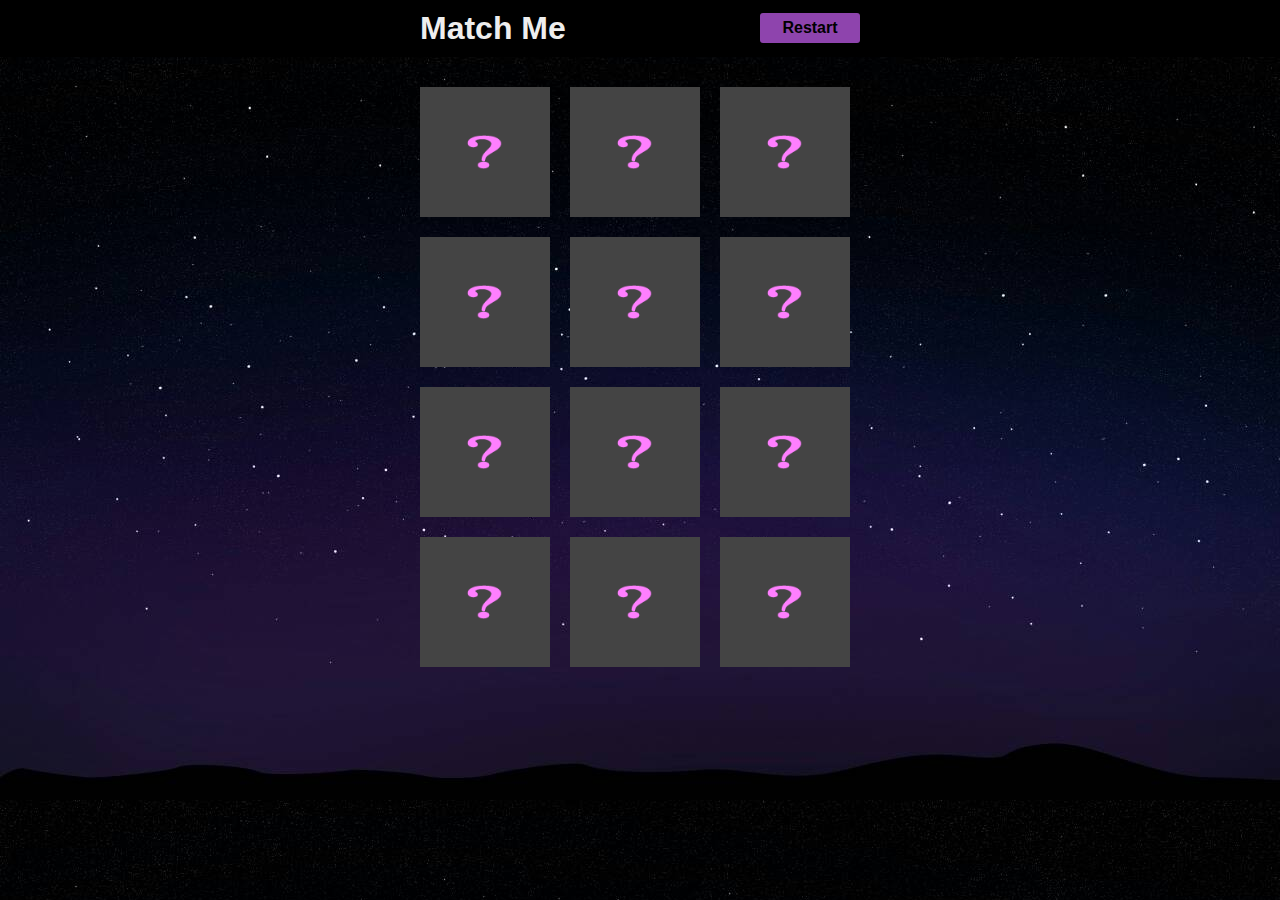
<file: game/index.html>
<!doctype html>
<html lang="en">
<head>
  <meta charset="UTF-8">
  <meta http-equiv="X-UA-Compatible" content="IE=edge">
  <title>Match Me - Memory Game</title>
  <meta name="description" content="Match Me - Memory Game">
  <meta name="viewport" content="width=device-width">
  <link rel="stylesheet" href="css/style.css">
</head>
<body>
<!--[if lt IE 7]>
  <p class="browsehappy">You are using an <strong>outdated</strong> browser. Please <a href="http://browsehappy.com/">upgrade your browser</a> to improve your experience.</p>
<![endif]-->

<section id="main">
  <header>
    <div class="message"></div>
    <div id="wrap">
      <h1>Match Me</h1>
      <a id="play" class="bttn push-right" href="#" title="Restart Game">Restart</a>
    </div>
  </header>
  <section class="container clearfix">
    <div class="board clearfix">

    </div>
  </section>
</section>
<script src="js/lib/jquery.min.js"></script>
<script src="js/lib/underscore.min.js"></script>
<script src="js/lib/backbone.min.js"></script>
 <script src="js/app.min.js"></script>
</body>
</html>
</file>
<file: css/style.css>
/* Grid Styles */

*, *:after, *:before {
  -webkit-box-sizing: border-box;
  -moz-box-sizing: border-box;
  box-sizing: border-box;
}

body {
  margin: 0px;
}

[class*='col-'] {
  float: left;
  padding-right: 20px;
}

[class*='col-']:last-of-type {
  padding-right: 0px;
}

.grid {
  width: 100%;
  max-width: 1140px;
  min-width: 755px;
  margin: 0 auto;
  overflow: hidden;
}

.grid:after {
  content: "";
  display: table;
  clear: both;
}

.grid-pad {
  padding: 20px 0 0 20px;
}

.grid-pad > [class*='col-']:last-of-type {
  padding-right: 20px;
}

.push-right {
  float: right;
}

/* Content Columns */

.col-1-10      { width: 100%;    }
.col-2-3, .col-8-12 { width: 66.66%;  }
.col-1-2, .col-6-12 { width: 50%;     }
.col-1-3, .col-4-12 { width: 33.33%;  }
.col-1-4, .col-3-12 { width: 25%;     }
.col-1-5      { width: 20%;     }
.col-1-6, .col-2-12 { width: 16.667%;   }
.col-1-7      { width: 14.28%;  }
.col-1-8      { width: 12.5%;   }
.col-1-9      { width: 11.1%;   }
.col-1-10       { width: 10%;     }
.col-1-11       { width: 9.09%;   }
.col-1-12       { width: 8.33%;   }

/* Layout Columns */

.col-11-12  { width: 91.66%;  }
.col-10-12  { width: 83.333%;   }
.col-9-12   { width: 75%;     }
.col-5-12   { width: 41.66%;  }
.col-7-12   { width: 58.33%   }

/*
 * Chrome Frame Prompt
 */

.chromeframe {
    margin: 0 0;
    background: #ccc;
    color: #000;
    padding: 0 0;
}


/*
 * Main Styles
 */
::-moz-selection { background: #efeaf0; color: #000; text-shadow: none; }
::selection { background: #efeaf0; color: #000; text-shadow: none; }

body { font-size: 62.5%; font-family: "Lucida Console", Monaco, monospace; }

h1 { font-size: 3em; }
h2 { font-size: 1.8em; }
p { font-size: 1.5em; }

/*
 * Improve readability when focused and hovered in all browsers: h5bp.com/h
 */

a:hover,
a:active {
    outline: 0;
}

#top-bar {
  background: #59D3FE;
  width: 100%;
  height: 3px;
  box-shadow: 0px 1px 3px #777;
}

#sidebar {
  margin-top: 10%;
  text-align: center;
}

#sidebar a {
  color: #000;
}

img#photo {
  border-radius: 50%;
  max-width: 240px;
  max-height: 240px;
  width: 100%;
}

nav {

}
nav ul {
  list-style: none;
  padding: 0;
}
nav ul li { display: inline-table; }
nav li:hover a { text-decoration: underline; }

nav ul li a {
  font-size: 1.8em;
  display: block;
  background: url("../img/circular.png") no-repeat;
  width: 32px;
  height: 32px;
  position: relative;
}

nav ul li.twitter a   { background-position: 0px 0px;   }
nav ul li.facebook a  { background-position: 0px -32px;   }
nav ul li.github a    { background-position: 0px -64px;   }
nav ul li.linkedin a  { background-position: 0px -96px;   }
nav ul li.gplus a     { background-position: 0px -128px;  }
nav ul li.gmail a     { background-position: 0px -160px;  }
nav ul li.dribbble a  { background-position: 0px -192px;  }
nav ul li.behance a   { background-position: 0px -224px;  }
nav ul li.zerply a    { background-position: 0px -256px;  }
nav ul li.rss a       { background-position: 0px -288px;  }
nav ul li.codepen a   { background-position: 0px -320px;  }

nav ul li.twitter a span  { background: #00afe9; }
nav ul li.facebook a span { background: #3b5998; }
nav ul li.github a span   { background: #000000; }
nav ul li.linkedin a span { background: #329ad1; }
nav ul li.gplus a span    { background: #d04132; }
nav ul li.gmail a span    { background: #e04a3e; }
nav ul li.dribbble a span { background: #eb4a8b; }
nav ul li.behance a span  { background: #5abceb; }
nav ul li.zerply a span   { background: #9dbc7a; }
nav ul li.rss a span      { background: #fa5500; }
nav ul li.codepen a span  { background: #444444; }

nav ul li a span {
  display: none;
  padding: 5px;
  width: 6em;
  line-height: 5em;
  font-weight: bolder;
  border-radius: 50%;
  color: #fff;
  text-shadow: 1px 1px #444;
}

nav ul li:hover a span {
  display: block;
  position: absolute;
  top: 2em;
  left: -2.1em;
  z-index: 2;
}

#activities {
  padding: 1em 2em;
}

#activities a:active {
  background-color: #F50;
  color: #fff;
}

span.emoticons {
  display: inline-block;
  padding: 0 .5em;

  -webkit-transform: rotate(90deg);
  -moz-transform: rotate(90deg);
  -o-transform: rotate(90deg);
  transform: rotate(90deg);
}

#main {
  padding: 0 1.6em;
  margin-bottom: 2em;
}

#skills span {
    top: -22px;
    left: 2%;
    position: relative;
    font-size: 1.2em;
    font-weight: 300;
    color: #fff;
}


progress {
    background-color: #f3f3f3;
    border: 0;
    height: 2.5em;
    width: 100%;
}


progress::-webkit-progress-bar {
    background-color: #e0eaf0;
}

progress::-webkit-progress-value {
    background-color: #329ad1;
}

progress::-moz-progress-bar {
    background-color: #329ad1;
}

#work {
  overflow: hidden;
}

.app {
  width: 46%;
  float: left;
  margin: 0 20px 20px 0;
}

.app a {
  text-decoration: none;
  color: #000;
}

.placeholder {
  width: 100%;
  height: 150px;
  background-color: #ddd;
  position: relative;
}
.placeholder h2 {
  margin: 0;
  padding-top: 2.4em;
  text-align: center;
}

.placeholder .description {
  opacity: 0;
}
.placeholder:hover .description{
  background-color: #444;
  color: #eee;
  display: block;
  opacity: .7;
  width: 100%;
  bottom: 0;
  position: absolute;
  padding: .4em;
  font-size: 1.8em;
  text-align: center;
}

/* Media Queries */

@media handheld, only screen and (max-width: 767px) {

  h1 { text-align: center; }
  #sidebar { margin-top: 2%; }
  .grid {
    width: 100%;
    min-width: 0;
    margin-left: 0px;
    margin-right: 0px;
    padding-left: 0px;
    padding-right: 0px;
  }

  [class*='col-'] {
    width: auto;
    float: none;
    margin-left: 0px;
    margin-right: 0px;
    margin-top: 10px;
    margin-bottom: 10px;
    padding-left: 0px;
    padding-right: 0px;
  }

  nav ul li:hover a span { display: none; }

}

@media handheld, only screen and (max-width: 685px) {
  .app {
    width: 100%;
  }
}

@media handheld, only screen and (max-width: 480px) {

  h1 { font-size: 2.5em; text-align: left; }
  nav ul li:hover a span { display: none; }

  .placeholder:hover .description {
    display: none;
  }

}
</file>
<file: game/css/style.css>
* {
  margin: 0;
  padding: 0;
  -moz-box-sizing: border-box;
  box-sizing: border-box;
}

*:focus {
  outline: none;
}

body {
  font-family: "Helvetica Neue", Helvetica, Arial, sans-serif;
  background: #000;
}

#main {
}

header {
  background-color: #000;
  color: #aaa;
}

.message {
  display: none;
  text-align: center;
  font-size: 1.3em;
  padding: 15px;
  background: rgba(0,0,0,.92);
  width: 100%;
  position: fixed;
  left: 0; top: 0;
  z-index: 2;
}

#wrap {
  width: 450px;
  margin: 0 auto;
  padding: 10px 5px;
  overflow: hidden;
}

#wrap h1 {
  font-size: 2em;
  float: left;
  color: #eee;
}

.bttn {
  display: block;
  width: 100px;
  background-color: #8E44AD;
  color: #000;
  font-weight: bold;
  text-decoration: none;
  text-align: center;
  border-radius: 3px;
  margin-top: 3px;
  padding: 6px;
}

.bttn:hover {
  background-color: #9B59B6;
}

.push-right {
  float: right;
}

.large {
  margin: 10px auto;
  width: 150px;
}

.board {
  margin: 10px auto;
  padding: 10px;
  width: 480px;
}

.scores {
  text-align: center;
  color: #fff;
  margin: 20px auto;
}
.scores h1 {
  margin: 10px auto 20px;
  font-size: 2.4em;
}
.scores h2 {
  color: #f55;
}
.scores a {
  color: #000;
  font-size: 1.2em;
  margin: 20px auto;
}

.tile {
  float: left;
  margin: 10px;
  position: relative;
  width: 130px;
  height: 130px;
  background: #444;
  cursor: pointer;
  overflow: hidden;
  border: 4px solid transparent;
}
.tile:hover {
  box-shadow: 0 0 20px #5ff; /* #f7f; */
}

.active {
  box-shadow: 0 0 20px #5ff;
}

.tile img {
  overflow: auto;
  margin: auto;
  position: absolute;
  top: 0;
  left: 0;
  bottom: 0;
  right: 0;
  width: 100%;
}
.hidden {
  opacity: 0;
  cursor: auto;
}
.browsehappy {
    margin: 0.2em 0;
    background: #ccc;
    color: #000;
    padding: 0.2em 0;
}

.clearfix:before,
.clearfix:after {
    content: " ";
    display: table;
}

.clearfix:after {
    clear: both;
}

.clearfix {
    *zoom: 1;
}

@media only screen and (min-width: 35em) {
    body {
      background: url(../img/starry_night.jpg);
    }
}
</file>
